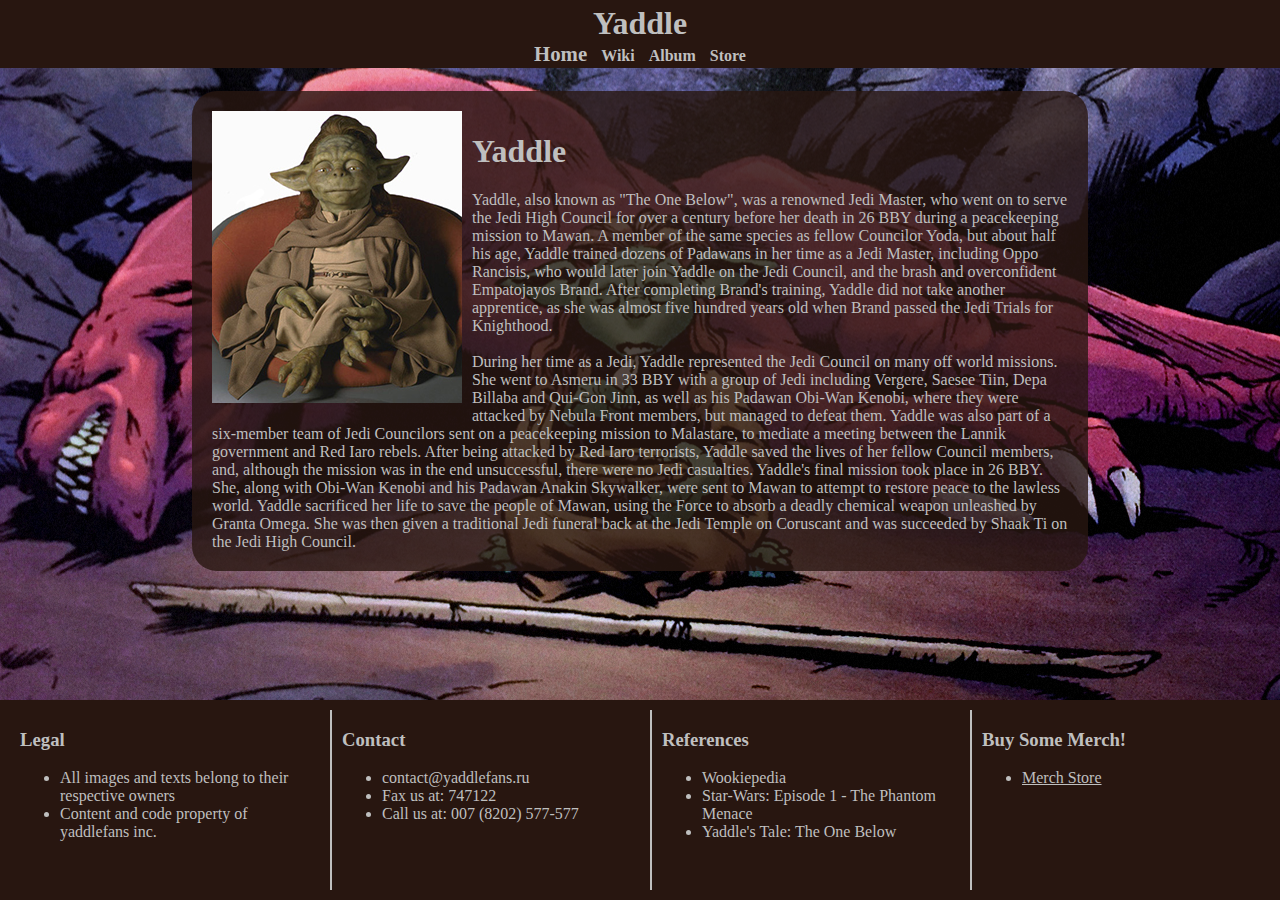
<file: site/index.html>
<!DOCTYPE html>
<html>
<head>
    <meta charset="utf-8" />
    <meta http-equiv="X-UA-Compatible" content="IE=edge">
    <title>Home - Yaddle Fanpage</title>
    <meta name="viewport" content="width=device-width, initial-scale=1">
    <link rel="stylesheet" type="text/css" media="screen" href="css/main.css" />
    <link rel="icon" href="img/Yaddle_Icon.ico" type="image/x-icon"/>
</head>
<body>
    <div class="wrapper">
        <div class="header_fake"></div>
        <header>
            <div class="header_text">
                <h1 class="Yaddle_Head">Yaddle</h1>
            </div>
            <nav>
                <h4>
                    <a href="index.html" class="main_link active">Home</a>
                    <a href="Trivia.html" class="main_link">Wiki</a>
                    <a href="Appearances_and_Albums.html" class="main_link">Album</a>
                    <a href="Merchandise.html" class="main_link">Store</a>
                </h4>
            </nav>
        </header>
        <main>
            <div class="content">
                <div class="content_wrapper">
                    <div class="content_index">
                        <div class="index_aside">
                            <div class="index_image_div" id="index_image"></div>
                        </div>
                        <div class="index_container">    
                            <h1 id="index_header"><b>Yaddle</b></h1>
                            <div class="index_pargraph" id="index_paragraph_1">Yaddle, also known as "The One Below", was a renowned Jedi Master, who went on to serve the Jedi High Council for over a century before her death in 26 BBY during a peacekeeping mission to Mawan. A member of the same species as fellow Councilor Yoda, but about half his age, Yaddle trained dozens of Padawans in her time as a Jedi Master, including Oppo Rancisis, who would later join Yaddle on the Jedi Council, and the brash and overconfident Empatojayos Brand. After completing Brand's training, Yaddle did not take another apprentice, as she was almost five hundred years old when Brand passed the Jedi Trials for Knighthood.</div>
                            <br>
                            <div class="index_pargraph" id="index_paragraph_2">During her time as a Jedi, Yaddle represented the Jedi Council on many off world missions. She went to Asmeru in 33 BBY with a group of Jedi including Vergere, Saesee Tiin, Depa Billaba and Qui-Gon Jinn, as well as his Padawan Obi-Wan Kenobi, where they were attacked by Nebula Front members, but managed to defeat them. Yaddle was also part of a six-member team of Jedi Councilors sent on a peacekeeping mission to Malastare, to mediate a meeting between the Lannik government and Red Iaro rebels. After being attacked by Red Iaro terrorists, Yaddle saved the lives of her fellow Council members, and, although the mission was in the end unsuccessful, there were no Jedi casualties. Yaddle's final mission took place in 26 BBY. She, along with Obi-Wan Kenobi and his Padawan Anakin Skywalker, were sent to Mawan to attempt to restore peace to the lawless world. Yaddle sacrificed her life to save the people of Mawan, using the Force to absorb a deadly chemical weapon unleashed by Granta Omega. She was then given a traditional Jedi funeral back at the Jedi Temple on Coruscant and was succeeded by Shaak Ti on the Jedi High Council.</div>
                        </div>
                    </div>
                </div>
            </div>
        </main>
        
        <footer>
            <div class="footer_legal foottag" id="farleft">
                <h3>Legal</h3>
                <ul>
                    <li>All images and texts belong to their respective owners</li>
                    <li>Content and code property of yaddlefans inc.</li>
                </ul>
            </div>
            <div class="footer_contact foottag">
                <h3>Contact</h3>
                <ul>
                    <li>contact@yaddlefans.ru</li>
                    <li>Fax us at: 747122</li>
                    <li>Call us at: 007 (8202) 577-577</li>
                </ul>
            </div>
            <div class="footer_references foottag">
                <h3>References</h3>
                <ul>
                    <li>Wookiepedia</li>
                    <li>Star-Wars: Episode 1 - The Phantom Menace</li>
                    <li>Yaddle's Tale: The One Below</li>
                </ul>
            </div>
            <div class="footer_merch foottag">
                <h3>Buy Some Merch!</h3>
                <ul>
                    <li><a href="Merchandise.html" id="footer_merch_link">Merch Store</a></li>
                </ul>
            </div>
        </footer>
    </div>
</body>
</html>
</file>
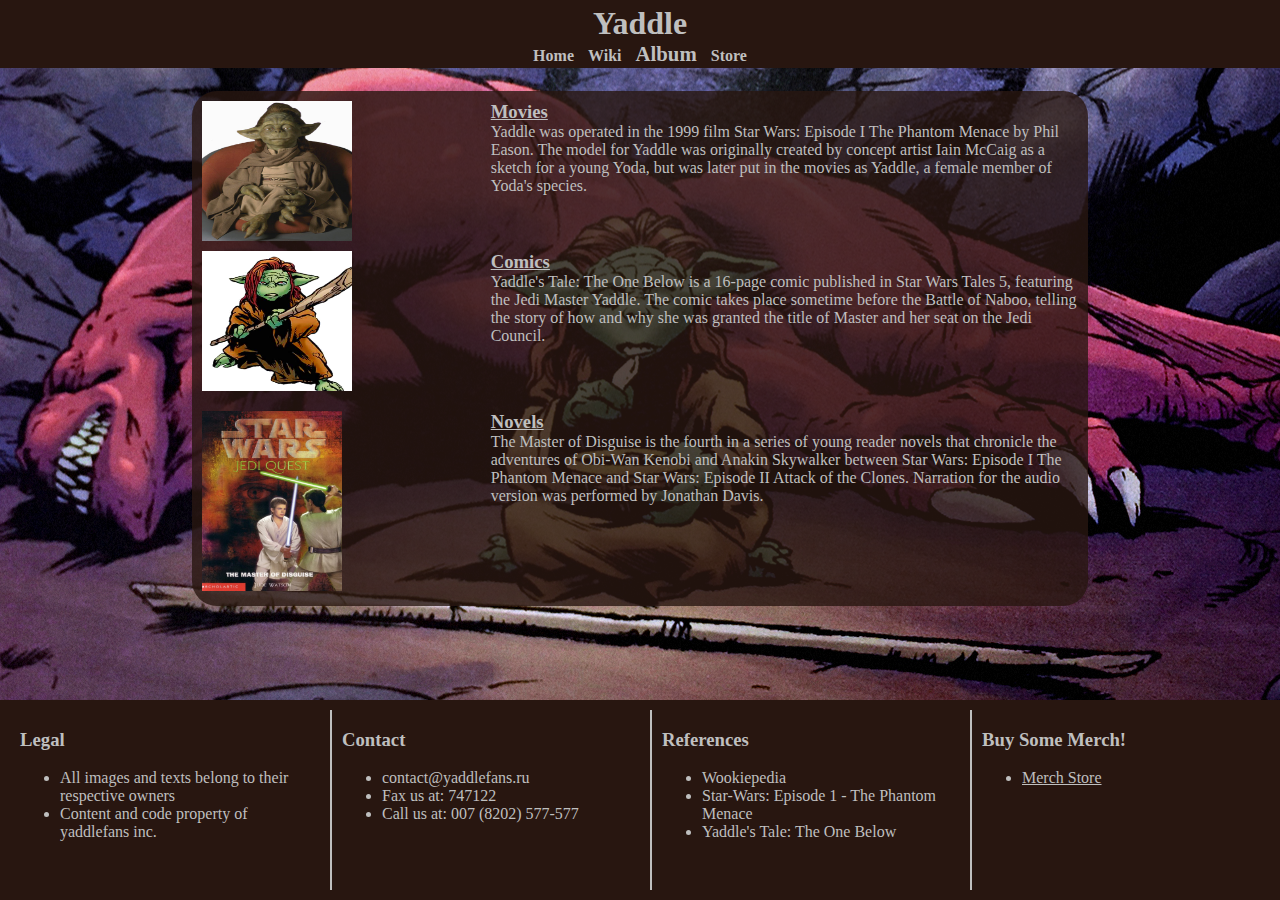
<file: site/Appearances_and_Albums.html>
<!DOCTYPE html>
<html>
<head>
    <meta charset="utf-8" />
    <meta http-equiv="X-UA-Compatible" content="IE=edge">
    <title>Appearances - Yaddle Fanpage</title>
    <meta name="viewport" content="width=device-width, initial-scale=1">
    <link rel="stylesheet" type="text/css" media="screen" href="css/main.css" />
    <link rel="icon" href="img/Yaddle_Icon.ico" type="image/x-icon"/>
</head>
<body>
    <div class="wrapper">
        <div class="header_fake"></div>
        <header>
            <div class="header_text">
                <h1 class="Yaddle_Head">Yaddle</h1>
            </div>
            <nav>
                <h4>
                    <a href="index.html" class="main_link">Home</a>
                    <a href="Trivia.html" class="main_link">Wiki</a>
                    <a href="Appearances_and_Albums.html" class="main_link active">Album</a>
                    <a href="Merchandise.html" class="main_link">Store</a>
                </h4>
            </nav>
        </header>
        
        <main>
            <div class="content">
                <div class="content_wrapper_appearances">
                    <!-- Movies section -->
                    <img id="content_appearances_movies_image" src="img/yaddle_movie.jpg">
                    <div>
                        <h3 class="content_appearances_text_title">Movies</h3>
                        Yaddle was operated in the 1999 film Star Wars: Episode I The Phantom Menace by Phil Eason. The model for Yaddle was originally created by concept artist Iain McCaig as a sketch for a young Yoda, but was later put in the movies as Yaddle, a female member of Yoda's species.
                    </div>
                    <!--Comics section -->
                    <img id="content_appearances_comics_image" src="img/yaddle_comic.jpg">
                    <div>
                        <h3 class="content_appearances_text_title">Comics</h3>
                        Yaddle's Tale: The One Below is a 16-page comic published in Star Wars Tales 5, featuring the Jedi Master Yaddle. The comic takes place sometime before the Battle of Naboo, telling the story of how and why she was granted the title of Master and her seat on the Jedi Council.
                    </div>
                    <!-- Novels section -->
                    <img id="content_appearances_novels_image" src="img/yaddle_novel.jpg">
                    <div>
                        <h3 class="content_appearances_text_title">Novels</h3>
                        The Master of Disguise is the fourth in a series of young reader novels that chronicle the adventures of Obi-Wan Kenobi and Anakin Skywalker between Star Wars: Episode I The Phantom Menace and Star Wars: Episode II Attack of the Clones. Narration for the audio version was performed by Jonathan Davis.
                    </div>
                    
                </div>
            </div>
        </main>
        
        <footer>
            <div class="footer_legal foottag" id="farleft">
                <h3>Legal</h3>
                <ul>
                    <li>All images and texts belong to their respective owners</li>
                    <li>Content and code property of yaddlefans inc.</li>
                </ul>
            </div>
            <div class="footer_contact foottag">
                <h3>Contact</h3>
                <ul>
                    <li>contact@yaddlefans.ru</li>
                    <li>Fax us at: 747122</li>
                    <li>Call us at: 007 (8202) 577-577</li>
                </ul>
            </div>
            <div class="footer_references foottag">
                <h3>References</h3>
                <ul>
                    <li>Wookiepedia</li>
                    <li>Star-Wars: Episode 1 - The Phantom Menace</li>
                    <li>Yaddle's Tale: The One Below</li>
                </ul>
            </div>
            <div class="footer_merch foottag">
                <h3>Buy Some Merch!</h3>
                <ul>
                    <li><a href="Merchandise.html" id="footer_merch_link">Merch Store</a></li>
                </ul>
            </div>
        </footer>
        
        
    </div>
</body>
</html>
</file>
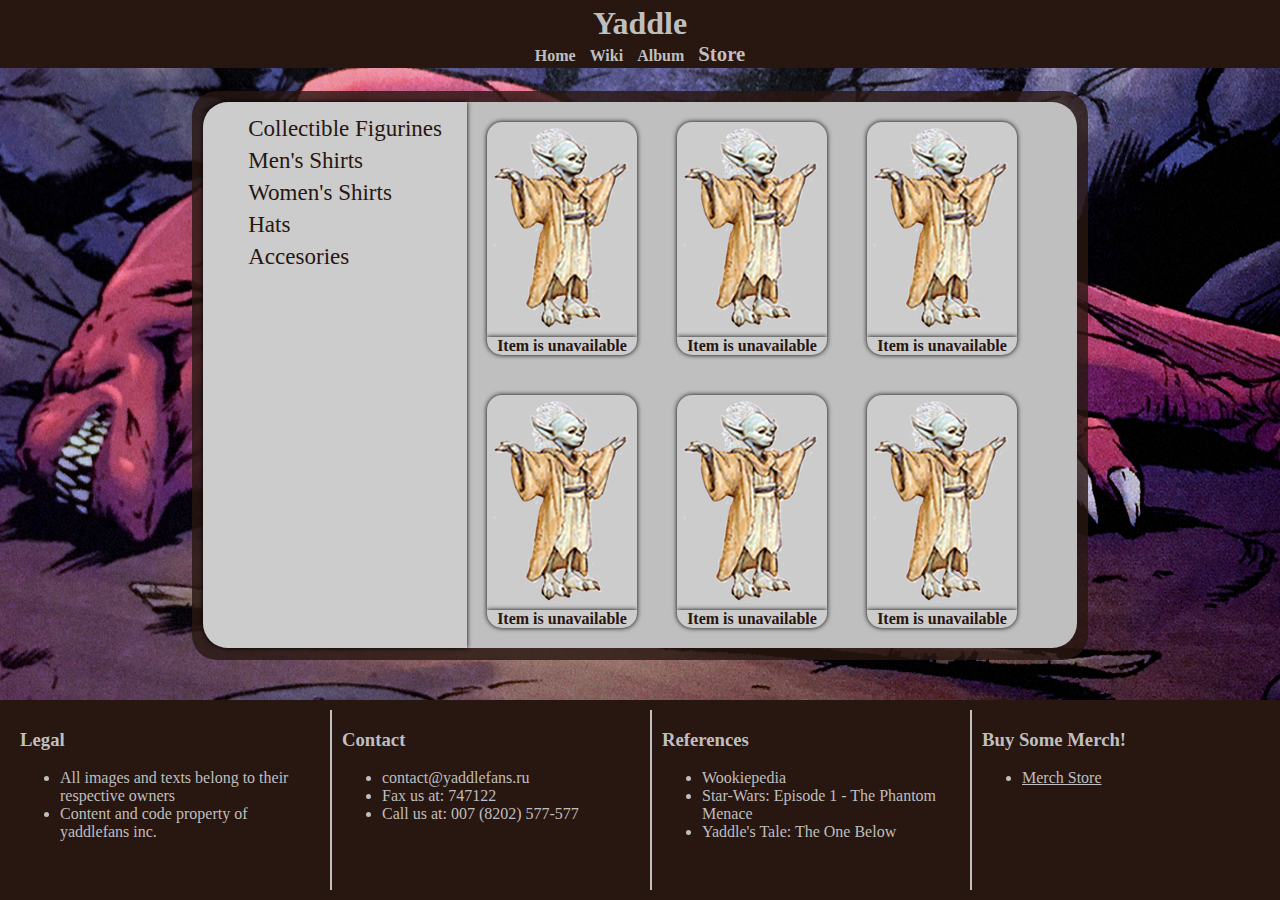
<file: site/Merchandise.html>
<!DOCTYPE html>
<html>
<head>
    <meta charset="utf-8" />
    <meta http-equiv="X-UA-Compatible" content="IE=edge">
    <title>Shop - Yaddle Fanpage</title>
    <meta name="viewport" content="width=device-width, initial-scale=1">
    <link rel="stylesheet" type="text/css" media="screen" href="css/main.css" />
    <link rel="icon" href="img/Yaddle_Icon.ico" type="image/x-icon"/>
</head>
<body>
    <div class="wrapper">
        <div class="header_fake"></div>
        <header>
            <div class="header_text">
                <h1 class="Yaddle_Head">Yaddle</h1>
            </div>
            <nav>
                <h4>
                    <a href="index.html" class="main_link">Home</a>
                    <a href="Trivia.html" class="main_link">Wiki</a>
                    <a href="Appearances_and_Albums.html" class="main_link">Album</a>
                    <a href="Merchandise.html" class="main_link active">Store</a>
                </h4>
            </nav>
        </header>
        
        <main>
            <div class="content">
                <div class="content_wrapper">
                    <div class="content_store">
                        <div class="store_aside">
                            <ul style="list-style-type:none" id="store_nav">
                                <li class="store_list"><a class="store_list" href="Error.html">Collectible Figurines</a></li>
                                <li class="store_list"><a class="store_list" href="Error.html">Men's Shirts</a></li>
                                <li class="store_list"><a class="store_list" href="Error.html">Women's Shirts</a></li>
                                <li class="store_list"><a class="store_list" href="Error.html">Hats</a></li>
                                <li class="store_list"><a class="store_list" href="Error.html">Accesories</a></li>
                                <a class="store_list" href="Error.html"></a>
                            </ul>
                        </div>
                        <div class="store_items">
                            <div class="item_1 store_item"><a class="shop_link" href="Error.html"></a><div class="item_top item_unavailable"></div><div class="item_bot"><b>Item is unavailable</b></div></div>
                            <div class="item_2 store_item"><a class="shop_link" href="Error.html"></a><div class="item_top item_unavailable"></div><div class="item_bot"><b>Item is unavailable</b></div></div>
                            <div class="item_3 store_item"><a class="shop_link" href="Error.html"></a><div class="item_top item_unavailable"></div><div class="item_bot"><b>Item is unavailable</b></div></div>
                            <div class="item_4 store_item"><a class="shop_link" href="Error.html"></a><div class="item_top item_unavailable"></div><div class="item_bot"><b>Item is unavailable</b></div></div>
                            <div class="item_5 store_item"><a class="shop_link" href="Error.html"></a><div class="item_top item_unavailable"></div><div class="item_bot"><b>Item is unavailable</b></div></div>
                            <div class="item_6 store_item"><a class="shop_link" href="Error.html"></a><div class="item_top item_unavailable"></div><div class="item_bot"><b>Item is unavailable</b></div></div>
                        </div>
                    </div>    
                </div>
            </div>
        </main>
        
        <footer>
            <div class="footer_legal foottag" id="farleft">
                <h3>Legal</h3>
                <ul>
                    <li>All images and texts belong to their respective owners</li>
                    <li>Content and code property of yaddlefans inc.</li>
                </ul>
            </div>
            <div class="footer_contact foottag">
                <h3>Contact</h3>
                <ul>
                    <li>contact@yaddlefans.ru</li>
                    <li>Fax us at: 747122</li>
                    <li>Call us at: 007 (8202) 577-577</li>
                </ul>
            </div>
            <div class="footer_references foottag">
                <h3>References</h3>
                <ul>
                    <li>Wookiepedia</li>
                    <li>Star-Wars: Episode 1 - The Phantom Menace</li>
                    <li>Yaddle's Tale: The One Below</li>
                </ul>
            </div>
            <div class="footer_merch foottag">
                <h3>Buy Some Merch!</h3>
                <ul>
                    <li><a href="Merchandise.html" id="footer_merch_link">Merch Store</a></li>
                </ul>
            </div>
        </footer>
        
        
    </div>
</body>
</html>
</file>
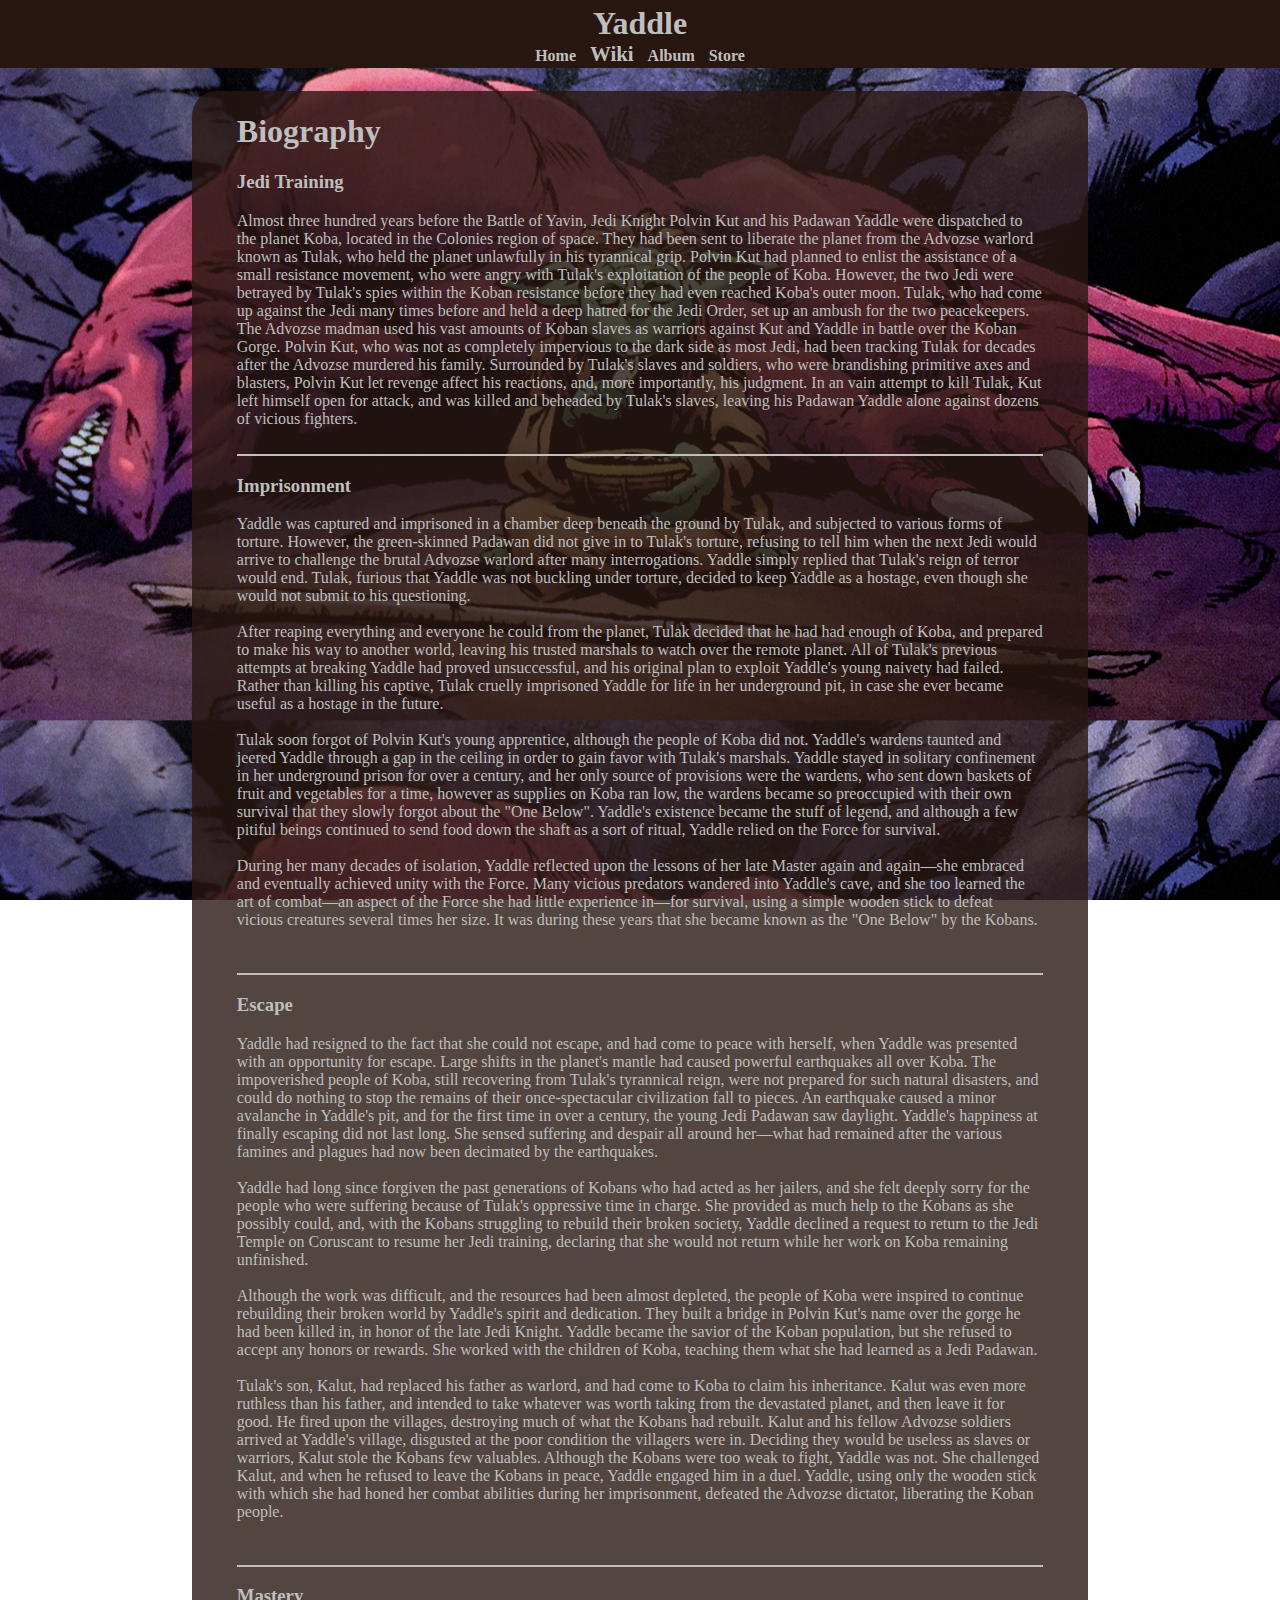
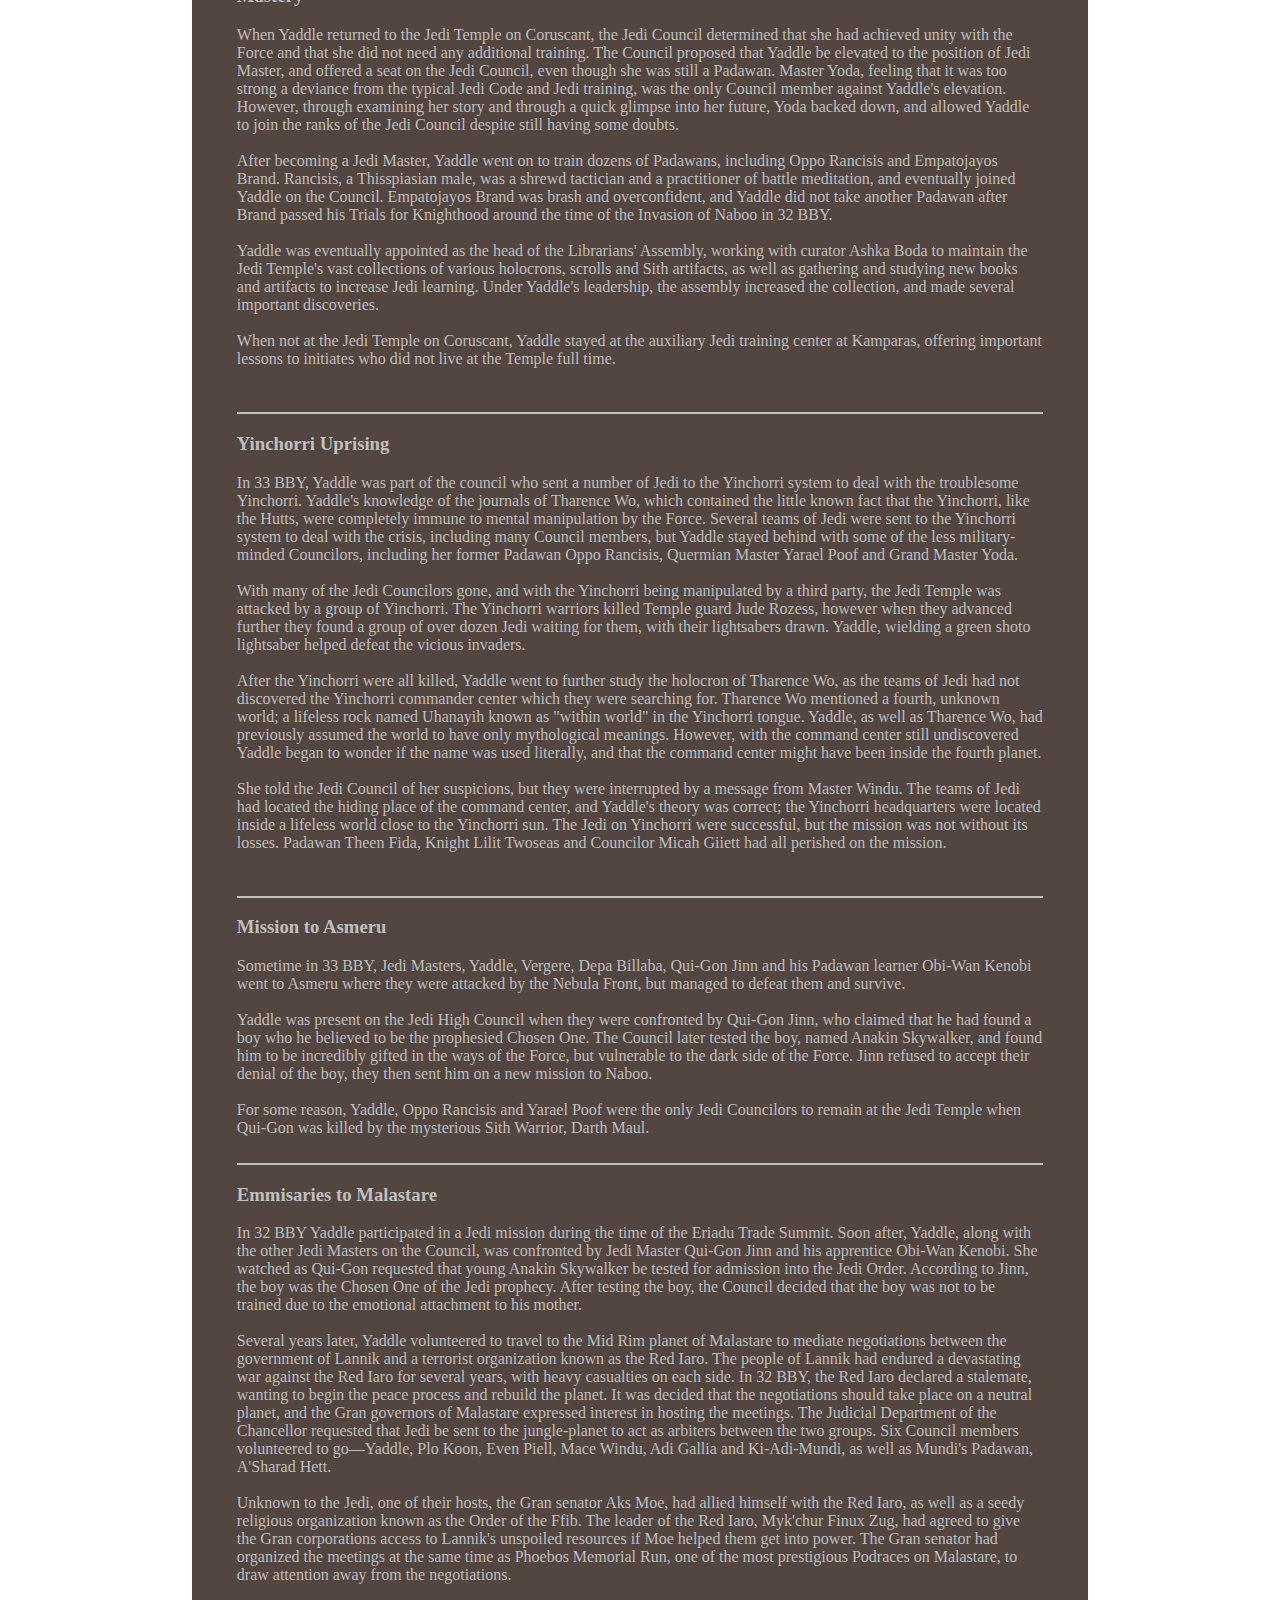
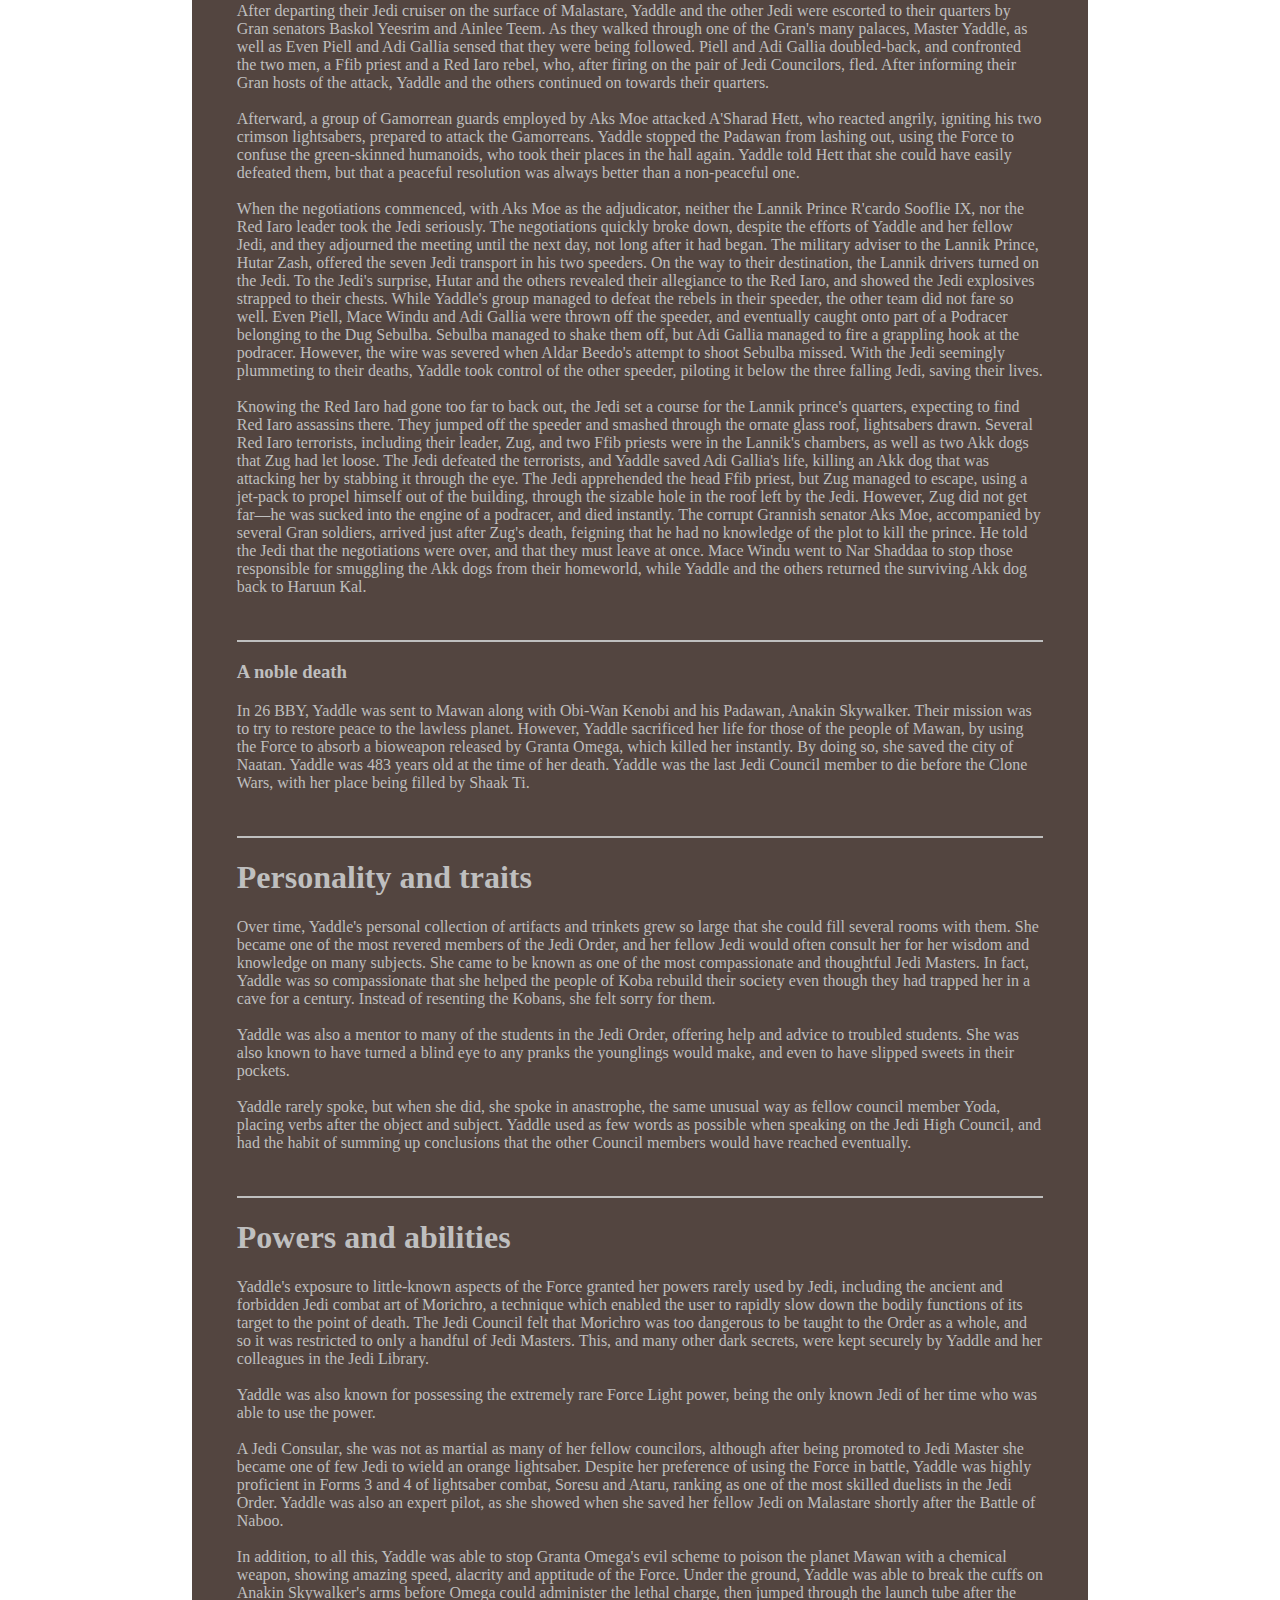
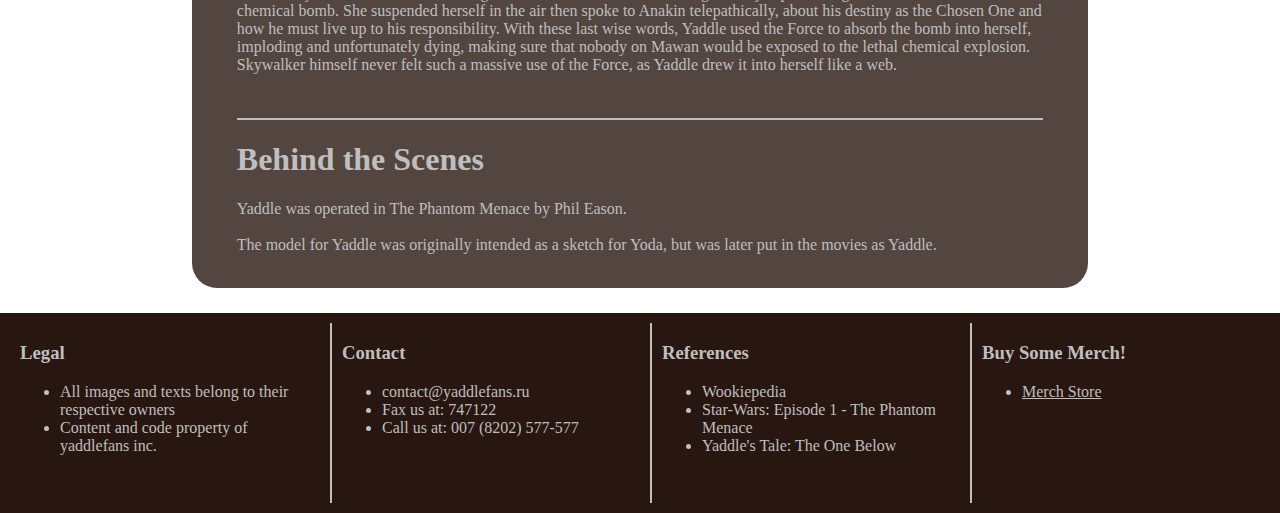
<file: site/Trivia.html>
<!DOCTYPE html>
<html>
<head>
    <meta charset="utf-8" />
    <meta http-equiv="X-UA-Compatible" content="IE=edge">
    <title>Wiki - Yaddle Fanpage</title>
    <meta name="viewport" content="width=device-width, initial-scale=1">
    <link rel="stylesheet" type="text/css" media="screen" href="css/main.css" />
    <link rel="icon" href="img/Yaddle_Icon.ico" type="image/x-icon"/>
</head>
<body>
    <div class="wrapper">
        <div class="header_fake"></div>
        <header>
            <div class="header_text">
                <h1 class="Yaddle_Head">Yaddle</h1>
            </div>
            <nav>
                <h4>
                    <a href="index.html" class="main_link">Home</a>
                    <a href="Trivia.html" class="main_link active">Wiki</a>
                    <a href="Appearances_and_Albums.html" class="main_link">Album</a>
                    <a href="Merchandise.html" class="main_link">Store</a>
                </h4>
            </nav>
        </header>
        
        <main>
            <div class="content">
                <div class="content_wrapper">
                    <div class="content_trivia">
                        <div class="content_trivia_biography">
                            <h1><b>Biography</b></h1>
                            <div class="trivia_bio_training trivia_paragraph">
                                <h3><b>Jedi Training</b></h3>
                                <p>
                                    Almost three hundred years before the Battle of Yavin, Jedi Knight Polvin Kut and his Padawan Yaddle were dispatched to the planet Koba, located in the Colonies region of space. They had been sent to liberate the planet from the Advozse warlord known as Tulak, who held the planet unlawfully in his tyrannical grip. Polvin Kut had planned to enlist the assistance of a small resistance movement, who were angry with Tulak's exploitation of the people of Koba. However, the two Jedi were betrayed by Tulak's spies within the Koban resistance before they had even reached Koba's outer moon. Tulak, who had come up against the Jedi many times before and held a deep hatred for the Jedi Order, set up an ambush for the two peacekeepers. The Advozse madman used his vast amounts of Koban slaves as warriors against Kut and Yaddle in battle over the Koban Gorge. Polvin Kut, who was not as completely impervious to the dark side as most Jedi, had been tracking Tulak for decades after the Advozse murdered his family. Surrounded by Tulak's slaves and soldiers, who were brandishing primitive axes and blasters, Polvin Kut let revenge affect his reactions, and, more importantly, his judgment. In an vain attempt to kill Tulak, Kut left himself open for attack, and was killed and beheaded by Tulak's slaves, leaving his Padawan Yaddle alone against dozens of vicious fighters.
                                </p>
                            </div>
                            <div class="trivia_bio_imprisonment trivia_paragraph">
                                <h3><b>Imprisonment</b></h3>
                                <p>
                                    Yaddle was captured and imprisoned in a chamber deep beneath the ground by Tulak, and subjected to various forms of torture. However, the green-skinned Padawan did not give in to Tulak's torture, refusing to tell him when the next Jedi would arrive to challenge the brutal Advozse warlord after many interrogations. Yaddle simply replied that Tulak's reign of terror would end. Tulak, furious that Yaddle was not buckling under torture, decided to keep Yaddle as a hostage, even though she would not submit to his questioning. <br> <br>
                                    After reaping everything and everyone he could from the planet, Tulak decided that he had had enough of Koba, and prepared to make his way to another world, leaving his trusted marshals to watch over the remote planet. All of Tulak's previous attempts at breaking Yaddle had proved unsuccessful, and his original plan to exploit Yaddle's young naivety had failed. Rather than killing his captive, Tulak cruelly imprisoned Yaddle for life in her underground pit, in case she ever became useful as a hostage in the future. <br> <br>
                                    Tulak soon forgot of Polvin Kut's young apprentice, although the people of Koba did not. Yaddle's wardens taunted and jeered Yaddle through a gap in the ceiling in order to gain favor with Tulak's marshals. Yaddle stayed in solitary confinement in her underground prison for over a century, and her only source of provisions were the wardens, who sent down baskets of fruit and vegetables for a time, however as supplies on Koba ran low, the wardens became so preoccupied with their own survival that they slowly forgot about the "One Below". Yaddle's existence became the stuff of legend, and although a few pitiful beings continued to send food down the shaft as a sort of ritual, Yaddle relied on the Force for survival. <br> <br>
                                    During her many decades of isolation, Yaddle reflected upon the lessons of her late Master again and again—she embraced and eventually achieved unity with the Force. Many vicious predators wandered into Yaddle's cave, and she too learned the art of combat—an aspect of the Force she had little experience in—for survival, using a simple wooden stick to defeat vicious creatures several times her size. It was during these years that she became known as the "One Below" by the Kobans. <br> <br>
                                </p>
                            </div>
                            <div class="trivia_bio_escape trivia_paragraph">
                                <h3><b>Escape</b></h3>
                                <p>
                                    Yaddle had resigned to the fact that she could not escape, and had come to peace with herself, when Yaddle was presented with an opportunity for escape. Large shifts in the planet's mantle had caused powerful earthquakes all over Koba. The impoverished people of Koba, still recovering from Tulak's tyrannical reign, were not prepared for such natural disasters, and could do nothing to stop the remains of their once-spectacular civilization fall to pieces. An earthquake caused a minor avalanche in Yaddle's pit, and for the first time in over a century, the young Jedi Padawan saw daylight. Yaddle's happiness at finally escaping did not last long. She sensed suffering and despair all around her—what had remained after the various famines and plagues had now been decimated by the earthquakes. <br> <br>
                                    Yaddle had long since forgiven the past generations of Kobans who had acted as her jailers, and she felt deeply sorry for the people who were suffering because of Tulak's oppressive time in charge. She provided as much help to the Kobans as she possibly could, and, with the Kobans struggling to rebuild their broken society, Yaddle declined a request to return to the Jedi Temple on Coruscant to resume her Jedi training, declaring that she would not return while her work on Koba remaining unfinished. <br> <br>
                                    Although the work was difficult, and the resources had been almost depleted, the people of Koba were inspired to continue rebuilding their broken world by Yaddle's spirit and dedication. They built a bridge in Polvin Kut's name over the gorge he had been killed in, in honor of the late Jedi Knight. Yaddle became the savior of the Koban population, but she refused to accept any honors or rewards. She worked with the children of Koba, teaching them what she had learned as a Jedi Padawan. <br> <br>
                                    Tulak's son, Kalut, had replaced his father as warlord, and had come to Koba to claim his inheritance. Kalut was even more ruthless than his father, and intended to take whatever was worth taking from the devastated planet, and then leave it for good. He fired upon the villages, destroying much of what the Kobans had rebuilt. Kalut and his fellow Advozse soldiers arrived at Yaddle's village, disgusted at the poor condition the villagers were in. Deciding they would be useless as slaves or warriors, Kalut stole the Kobans few valuables. Although the Kobans were too weak to fight, Yaddle was not. She challenged Kalut, and when he refused to leave the Kobans in peace, Yaddle engaged him in a duel. Yaddle, using only the wooden stick with which she had honed her combat abilities during her imprisonment, defeated the Advozse dictator, liberating the Koban people. <br> <br>
                                </p>
                            </div>
                            <div class="trivia_bio_mastery trivia_paragraph">
                                <h3><b>Mastery</b></h3>
                                <p>
                                    When Yaddle returned to the Jedi Temple on Coruscant, the Jedi Council determined that she had achieved unity with the Force and that she did not need any additional training. The Council proposed that Yaddle be elevated to the position of Jedi Master, and offered a seat on the Jedi Council, even though she was still a Padawan. Master Yoda, feeling that it was too strong a deviance from the typical Jedi Code and Jedi training, was the only Council member against Yaddle's elevation. However, through examining her story and through a quick glimpse into her future, Yoda backed down, and allowed Yaddle to join the ranks of the Jedi Council despite still having some doubts. <br> <br>
                                    After becoming a Jedi Master, Yaddle went on to train dozens of Padawans, including Oppo Rancisis and Empatojayos Brand. Rancisis, a Thisspiasian male, was a shrewd tactician and a practitioner of battle meditation, and eventually joined Yaddle on the Council. Empatojayos Brand was brash and overconfident, and Yaddle did not take another Padawan after Brand passed his Trials for Knighthood around the time of the Invasion of Naboo in 32 BBY. <br> <br>
                                    Yaddle was eventually appointed as the head of the Librarians' Assembly, working with curator Ashka Boda to maintain the Jedi Temple's vast collections of various holocrons, scrolls and Sith artifacts, as well as gathering and studying new books and artifacts to increase Jedi learning. Under Yaddle's leadership, the assembly increased the collection, and made several important discoveries. <br> <br>
                                    When not at the Jedi Temple on Coruscant, Yaddle stayed at the auxiliary Jedi training center at Kamparas, offering important lessons to initiates who did not live at the Temple full time. <br> <br>
                                </p>
                            </div>
                            <div class="trivia_bio_uprising trivia_paragraph">
                                <h3><b>Yinchorri Uprising</b></h3>
                                <p>
                                    In 33 BBY, Yaddle was part of the council who sent a number of Jedi to the Yinchorri system to deal with the troublesome Yinchorri. Yaddle's knowledge of the journals of Tharence Wo, which contained the little known fact that the Yinchorri, like the Hutts, were completely immune to mental manipulation by the Force. Several teams of Jedi were sent to the Yinchorri system to deal with the crisis, including many Council members, but Yaddle stayed behind with some of the less military-minded Councilors, including her former Padawan Oppo Rancisis, Quermian Master Yarael Poof and Grand Master Yoda. <br> <br>
                                    With many of the Jedi Councilors gone, and with the Yinchorri being manipulated by a third party, the Jedi Temple was attacked by a group of Yinchorri. The Yinchorri warriors killed Temple guard Jude Rozess, however when they advanced further they found a group of over dozen Jedi waiting for them, with their lightsabers drawn. Yaddle, wielding a green shoto lightsaber helped defeat the vicious invaders. <br> <br>
                                    After the Yinchorri were all killed, Yaddle went to further study the holocron of Tharence Wo, as the teams of Jedi had not discovered the Yinchorri commander center which they were searching for. Tharence Wo mentioned a fourth, unknown world; a lifeless rock named Uhanayih known as "within world" in the Yinchorri tongue. Yaddle, as well as Tharence Wo, had previously assumed the world to have only mythological meanings. However, with the command center still undiscovered Yaddle began to wonder if the name was used literally, and that the command center might have been inside the fourth planet. <br> <br>
                                    She told the Jedi Council of her suspicions, but they were interrupted by a message from Master Windu. The teams of Jedi had located the hiding place of the command center, and Yaddle's theory was correct; the Yinchorri headquarters were located inside a lifeless world close to the Yinchorri sun. The Jedi on Yinchorri were successful, but the mission was not without its losses. Padawan Theen Fida, Knight Lilit Twoseas and Councilor Micah Giiett had all perished on the mission. <br> <br>
                                </p>
                            </div>
                            <div class="trivia_bio_asmeru trivia_paragraph">
                                <h3><b>Mission to Asmeru</b></h3>
                                <p>
                                    Sometime in 33 BBY, Jedi Masters, Yaddle, Vergere, Depa Billaba, Qui-Gon Jinn and his Padawan learner Obi-Wan Kenobi went to Asmeru where they were attacked by the Nebula Front, but managed to defeat them and survive. <br> <br>
                                    Yaddle was present on the Jedi High Council when they were confronted by Qui-Gon Jinn, who claimed that he had found a boy who he believed to be the prophesied Chosen One. The Council later tested the boy, named Anakin Skywalker, and found him to be incredibly gifted in the ways of the Force, but vulnerable to the dark side of the Force. Jinn refused to accept their denial of the boy, they then sent him on a new mission to Naboo. <br> <br>
                                    For some reason, Yaddle, Oppo Rancisis and Yarael Poof were the only Jedi Councilors to remain at the Jedi Temple when Qui-Gon was killed by the mysterious Sith Warrior, Darth Maul.
                                </p>
                            </div>
                            <div class="trivia_bio_malastare trivia_paragraph">
                                <h3><b>Emmisaries to Malastare</b></h3>
                                <p>
                                    In 32 BBY Yaddle participated in a Jedi mission during the time of the Eriadu Trade Summit. Soon after, Yaddle, along with the other Jedi Masters on the Council, was confronted by Jedi Master Qui-Gon Jinn and his apprentice Obi-Wan Kenobi. She watched as Qui-Gon requested that young Anakin Skywalker be tested for admission into the Jedi Order. According to Jinn, the boy was the Chosen One of the Jedi prophecy. After testing the boy, the Council decided that the boy was not to be trained due to the emotional attachment to his mother. <br> <br>
                                    Several years later, Yaddle volunteered to travel to the Mid Rim planet of Malastare to mediate negotiations between the government of Lannik and a terrorist organization known as the Red Iaro. The people of Lannik had endured a devastating war against the Red Iaro for several years, with heavy casualties on each side. In 32 BBY, the Red Iaro declared a stalemate, wanting to begin the peace process and rebuild the planet. It was decided that the negotiations should take place on a neutral planet, and the Gran governors of Malastare expressed interest in hosting the meetings. The Judicial Department of the Chancellor requested that Jedi be sent to the jungle-planet to act as arbiters between the two groups. Six Council members volunteered to go—Yaddle, Plo Koon, Even Piell, Mace Windu, Adi Gallia and Ki-Adi-Mundi, as well as Mundi's Padawan, A'Sharad Hett. <br> <br>
                                    Unknown to the Jedi, one of their hosts, the Gran senator Aks Moe, had allied himself with the Red Iaro, as well as a seedy religious organization known as the Order of the Ffib. The leader of the Red Iaro, Myk'chur Finux Zug, had agreed to give the Gran corporations access to Lannik's unspoiled resources if Moe helped them get into power. The Gran senator had organized the meetings at the same time as Phoebos Memorial Run, one of the most prestigious Podraces on Malastare, to draw attention away from the negotiations. <br> <br>
                                    After departing their Jedi cruiser on the surface of Malastare, Yaddle and the other Jedi were escorted to their quarters by Gran senators Baskol Yeesrim and Ainlee Teem. As they walked through one of the Gran's many palaces, Master Yaddle, as well as Even Piell and Adi Gallia sensed that they were being followed. Piell and Adi Gallia doubled-back, and confronted the two men, a Ffib priest and a Red Iaro rebel, who, after firing on the pair of Jedi Councilors, fled. After informing their Gran hosts of the attack, Yaddle and the others continued on towards their quarters. <br> <br>
                                    Afterward, a group of Gamorrean guards employed by Aks Moe attacked A'Sharad Hett, who reacted angrily, igniting his two crimson lightsabers, prepared to attack the Gamorreans. Yaddle stopped the Padawan from lashing out, using the Force to confuse the green-skinned humanoids, who took their places in the hall again. Yaddle told Hett that she could have easily defeated them, but that a peaceful resolution was always better than a non-peaceful one. <br> <br>
                                    When the negotiations commenced, with Aks Moe as the adjudicator, neither the Lannik Prince R'cardo Sooflie IX, nor the Red Iaro leader took the Jedi seriously. The negotiations quickly broke down, despite the efforts of Yaddle and her fellow Jedi, and they adjourned the meeting until the next day, not long after it had began. The military adviser to the Lannik Prince, Hutar Zash, offered the seven Jedi transport in his two speeders. On the way to their destination, the Lannik drivers turned on the Jedi. To the Jedi's surprise, Hutar and the others revealed their allegiance to the Red Iaro, and showed the Jedi explosives strapped to their chests. While Yaddle's group managed to defeat the rebels in their speeder, the other team did not fare so well. Even Piell, Mace Windu and Adi Gallia were thrown off the speeder, and eventually caught onto part of a Podracer belonging to the Dug Sebulba. Sebulba managed to shake them off, but Adi Gallia managed to fire a grappling hook at the podracer. However, the wire was severed when Aldar Beedo's attempt to shoot Sebulba missed. With the Jedi seemingly plummeting to their deaths, Yaddle took control of the other speeder, piloting it below the three falling Jedi, saving their lives. <br> <br>
                                    Knowing the Red Iaro had gone too far to back out, the Jedi set a course for the Lannik prince's quarters, expecting to find Red Iaro assassins there. They jumped off the speeder and smashed through the ornate glass roof, lightsabers drawn. Several Red Iaro terrorists, including their leader, Zug, and two Ffib priests were in the Lannik's chambers, as well as two Akk dogs that Zug had let loose. The Jedi defeated the terrorists, and Yaddle saved Adi Gallia's life, killing an Akk dog that was attacking her by stabbing it through the eye. The Jedi apprehended the head Ffib priest, but Zug managed to escape, using a jet-pack to propel himself out of the building, through the sizable hole in the roof left by the Jedi. However, Zug did not get far—he was sucked into the engine of a podracer, and died instantly. The corrupt Grannish senator Aks Moe, accompanied by several Gran soldiers, arrived just after Zug's death, feigning that he had no knowledge of the plot to kill the prince. He told the Jedi that the negotiations were over, and that they must leave at once. Mace Windu went to Nar Shaddaa to stop those responsible for smuggling the Akk dogs from their homeworld, while Yaddle and the others returned the surviving Akk dog back to Haruun Kal. <br> <br>
                                </p>
                            </div>
                            <div class="trivia_bio_death trivia_paragraph">
                                <h3><b>A noble death</b></h3>
                                <p>
                                    In 26 BBY, Yaddle was sent to Mawan along with Obi-Wan Kenobi and his Padawan, Anakin Skywalker. Their mission was to try to restore peace to the lawless planet. However, Yaddle sacrificed her life for those of the people of Mawan, by using the Force to absorb a bioweapon released by Granta Omega, which killed her instantly. By doing so, she saved the city of Naatan. Yaddle was 483 years old at the time of her death. Yaddle was the last Jedi Council member to die before the Clone Wars, with her place being filled by Shaak Ti. <br> <br>
                                </p>
                            </div>
                            
                        </div>
                        <div class="content_trivia_personality">
                            <h1><b>Personality and traits</b></h1>
                            <div class="trivia_traits trivia_paragraph">
                                <p>
                                    Over time, Yaddle's personal collection of artifacts and trinkets grew so large that she could fill several rooms with them. She became one of the most revered members of the Jedi Order, and her fellow Jedi would often consult her for her wisdom and knowledge on many subjects. She came to be known as one of the most compassionate and thoughtful Jedi Masters. In fact, Yaddle was so compassionate that she helped the people of Koba rebuild their society even though they had trapped her in a cave for a century. Instead of resenting the Kobans, she felt sorry for them. <br> <br>
                                    Yaddle was also a mentor to many of the students in the Jedi Order, offering help and advice to troubled students. She was also known to have turned a blind eye to any pranks the younglings would make, and even to have slipped sweets in their pockets. <br> <br>
                                    Yaddle rarely spoke, but when she did, she spoke in anastrophe, the same unusual way as fellow council member Yoda, placing verbs after the object and subject. Yaddle used as few words as possible when speaking on the Jedi High Council, and had the habit of summing up conclusions that the other Council members would have reached eventually. <br> <br>
                                </p>
                            </div>
                        </div>
                        <div class="content_trivia_powers">
                            <h1><b>Powers and abilities</b></h1>
                            <div class="trivia_powers trivia_paragraph">
                                <p>
                                    Yaddle's exposure to little-known aspects of the Force granted her powers rarely used by Jedi, including the ancient and forbidden Jedi combat art of Morichro, a technique which enabled the user to rapidly slow down the bodily functions of its target to the point of death. The Jedi Council felt that Morichro was too dangerous to be taught to the Order as a whole, and so it was restricted to only a handful of Jedi Masters. This, and many other dark secrets, were kept securely by Yaddle and her colleagues in the Jedi Library. <br> <br>
                                    Yaddle was also known for possessing the extremely rare Force Light power, being the only known Jedi of her time who was able to use the power. <br> <br>
                                    A Jedi Consular, she was not as martial as many of her fellow councilors, although after being promoted to Jedi Master she became one of few Jedi to wield an orange lightsaber. Despite her preference of using the Force in battle, Yaddle was highly proficient in Forms 3 and 4 of lightsaber combat, Soresu and Ataru, ranking as one of the most skilled duelists in the Jedi Order. Yaddle was also an expert pilot, as she showed when she saved her fellow Jedi on Malastare shortly after the Battle of Naboo. <br> <br>
                                    In addition, to all this, Yaddle was able to stop Granta Omega's evil scheme to poison the planet Mawan with a chemical weapon, showing amazing speed, alacrity and apptitude of the Force. Under the ground, Yaddle was able to break the cuffs on Anakin Skywalker's arms before Omega could administer the lethal charge, then jumped through the launch tube after the chemical bomb. She suspended herself in the air then spoke to Anakin telepathically, about his destiny as the Chosen One and how he must live up to his responsibility. With these last wise words, Yaddle used the Force to absorb the bomb into herself, imploding and unfortunately dying, making sure that nobody on Mawan would be exposed to the lethal chemical explosion. Skywalker himself never felt such a massive use of the Force, as Yaddle drew it into herself like a web. <br> <br>
                                </p>
                            </div>
                        </div>
                        <div class="content_trivia_behindthescenes">
                            <h1><b>Behind the Scenes</b></h1>
                            <div class="trivia_behindthescenes">
                                <p>
                                    Yaddle was operated in The Phantom Menace by Phil Eason. <br> <br>
                                    The model for Yaddle was originally intended as a sketch for Yoda, but was later put in the movies as Yaddle. <br> <br>
                                </p>
                            </div>
                        </div>
                    </div>    
                </div>
            </div>
        </main>
        
        <footer>
            <div class="footer_legal foottag" id="farleft">
                <h3>Legal</h3>
                <ul>
                    <li>All images and texts belong to their respective owners</li>
                    <li>Content and code property of yaddlefans inc.</li>
                </ul>
            </div>
            <div class="footer_contact foottag">
                <h3>Contact</h3>
                <ul>
                    <li>contact@yaddlefans.ru</li>
                    <li>Fax us at: 747122</li>
                    <li>Call us at: 007 (8202) 577-577</li>
                </ul>
            </div>
            <div class="footer_references foottag">
                <h3>References</h3>
                <ul>
                    <li>Wookiepedia</li>
                    <li>Star-Wars: Episode 1 - The Phantom Menace</li>
                    <li>Yaddle's Tale: The One Below</li>
                </ul>
            </div>
            <div class="footer_merch foottag">
                <h3>Buy Some Merch!</h3>
                <ul>
                    <li><a href="Merchandise.html" id="footer_merch_link">Merch Store</a></li>
                </ul>
            </div>
        </footer>
        
        
    </div>
</body>
</html>
</file>
<file: site/css/main.css>
/**//**//**//**//**//**//**//**//**//**//**//**//**//**//**//**//**//**//**//**//**//**//**//**/
/**//*                                         MAIN                                       *//**/
/**//**//**//**//**//**//**//**//**//**//**//**//**//**//**//**//**//**//**//**//**//**//**//**/

body{
    margin: 0px;
    height: 100vh;
}

.wrapper {
    min-height: 100%;
    display: grid;
    grid-template-columns: 100%;
    grid-template-rows: auto 1fr auto;
    
}

header{
    background-color: #281610;
    position: fixed;
    top: 0;
    width: 100%;
    z-index: 11;
}

.header_fake{
    width: 100%;
    height: 65.67px;
}

.header_text{
display: flex;
justify-content: center;
}

.Yaddle_Head{
    margin: 5px 0px 0px 0px;
    color: #bfbfbf;
}

nav{
    display: flex;
    justify-content: center;
    padding-bottom: 2px;
}

h4{
    margin:0;
}

.main_link{
    margin:0 5px 5px 5px;
}

main{
    background-image: url(../img/yaddle_background.jpg);
    background-attachment: fixed;
    height: auto;
    min-height: inherit;
    padding: 2% 15% 2% 15%;
    box-sizing: border-box;
}

.content{
    background-color: hsla(15, 43%, 11%, 0.8);
    height: auto;
    color: #bfbfbf;
    border-radius: 25px;
    display:flex;
    justify-content: center;
}

.content_wrapper{
    display: grid;
    height: 100%;
    width: 100%;
}

.active{
    font-size: 1.3em;
}

a:link{
    color: #bfbfbf;
    text-decoration: none;
}

a:visited{
    color: #bfbfbf;
    text-decoration: none;
}

footer{
    background-color: #281610;
    color: #bfbfbf;
    display: grid;
    grid-template-columns: 1fr 1fr 1fr 1fr;
    min-height: 200px;
}
.foottag{
    margin: 10px;
    border: 0px;
    border-left: 2px;
    padding-left: 10px;
    border-style: solid;
    border-color: #bfbfbf;
}

#farleft{
    border: 0px;
}

#footer_merch_link{
    text-decoration: underline;
}

/**//**//**//**//**//**//**//**//**//**//**//**//**//**//**//**//**//**//**//**//**//**//**//**/
/**//*                                   APPEARANCES                                      *//**/
/**//**//**//**//**//**//**//**//**//**//**//**//**//**//**//**//**//**//**//**//**//**//**//**/

.content_wrapper_appearances{
    display: grid;
    grid-template-columns: 1fr 2fr;
    grid-template-rows: 150px auto auto;
    min-height: 500px;
    width: 100%;
    margin-bottom: 5px;
}

#content_appearances_movies_image{
    grid-row-start: 1;
    grid-row-end: 2;
    grid-column-start: 1;
    grid-column-end: 2;

    box-sizing: border-box;
    margin: 10px;

    height: 140px;
    width: 150px;
}

#content_appearances_comics_image{
    grid-row-start: 2;
    grid-row-end: 3;
    grid-column-start: 1;
    grid-column-end: 2;

    box-sizing: border-box;
    margin: 10px;

    height: 140px;
    width: 150px;
}

#content_appearances_novels_image{
    grid-row-start: 3;
    grid-row-end: 4;
    grid-column-start: 1;
    grid-column-end: 2;

    box-sizing: border-box;
    margin: 10px;

    height: 180px;
    width: 140px;
}

.content_appearances_text_title {
    text-decoration: underline;
    margin: 0px;
    margin-top: 10px;
}

/**//**//**//**//**//**//**//**//**//**//**//**//**//**//**//**//**//**//**//**//**//**//**//**/
/**//*                                         INDEX                                      *//**/
/**//**//**//**//**//**//**//**//**//**//**//**//**//**//**//**//**//**//**//**//**//**//**//**/

.content_index{
    margin: 20px;
    width: auto;
}

.index_image_div{
    height: 292px;
    width: 250px;
}

#index_image{
    float: left;
    margin: 0 10px 10px 0px;
    background-image: url(../img/Yaddle-Index.jpg)
}

#index_image:hover{
    background-image: url(../img/yaddle_t-posing_small.jpg)
}

/**//**//**//**//**//**//**//**//**//**//**//**//**//**//**//**//**//**//**//**//**//**//**//**/
/**//*                                         STORE                                      *//**/
/**//**//**//**//**//**//**//**//**//**//**//**//**//**//**//**//**//**//**//**//**//**//**//**/

.content_store{
    width: 97.5%;
    height: auto;
    background-color: #bfbfbf;
    border-radius: 25px;
    margin: 1.25% auto 1.25% auto;
    color: #281610;
    display: grid;
    grid-template-columns: auto 1fr;
    grid-template-rows: auto;
}

.store_aside{
    background-color: #cccccc;
    box-shadow: 0px 0px 5px black;
    border-radius: 25px 0 0 25px;
}

.store_list{
    font-size: 1.2em;
    padding: 2.5px;
}

a.store_list{
    color: #281610;
}

a.store_list:hover{
    font-size: 1.25em;
}

#store_nav{
    margin: 0;
    padding-top: 10px;
    padding-bottom: 10px;
    padding: 10px 20px 10px 40px;
}

.store_items{
    display: flex;
    flex-wrap: wrap;
}

.store_item{
    margin: 20px;
    box-sizing: content-box;
}

.store_item:hover{
    transform: scale(1.05, 1.05)
}

.item_top{
    height: 215px;
    width: 150px;
    border-radius: 15px 15px 0px 0px;
}

.item_bot{
    background-color: #cccccc;
    display: flex;
    justify-content: center;
    box-shadow: 0px 0px 5px black;
    border-radius: 0px 0px 15px 15px;
}

.item_unavailable{
    background-image: url(../img/yaddle_t-posing_smaller\(PNG\).png);
    background-color: #cccccc;
    box-shadow: 0px 0px 5px black;
}

a.shop_link {
    position: absolute;
    width: 150px;
    height: 233px;
    z-index: 10;
}

/**//**//**//**//**//**//**//**//**//**//**//**//**//**//**//**//**//**//**//**//**//**//**//**/
/**//*                                        TRIVIA                                      *//**/
/**//**//**//**//**//**//**//**//**//**//**//**//**//**//**//**//**//**//**//**//**//**//**//**/

.content_trivia{
    width: 90%;
    margin: 0 auto 0 auto;
}

.trivia_paragraph{
    border: 0px;
    border-bottom: 2px;
    border-color: #bfbfbf;
    padding-bottom: 10px;
    border-style: solid;
}

/**//**//**//**//**//**//**//**//**//**//**//**//**//**//**//**//**//**//**//**//**//**//**//**/
/**//*                                        ERROR                                       *//**/
/**//**//**//**//**//**//**//**//**//**//**//**//**//**//**//**//**//**//**//**//**//**//**//**/

#error_header{
    display: flex;
    justify-content: center;
}

.error_image{
    margin: 0 auto 0 auto;
    background-image: url(../img/yaddle_t-posing_small.jpg);
    width: 250px;
    height: 358px;
}

#error_content{
    margin: 21.440px 15px 21.440px 15px;
}
</file>
